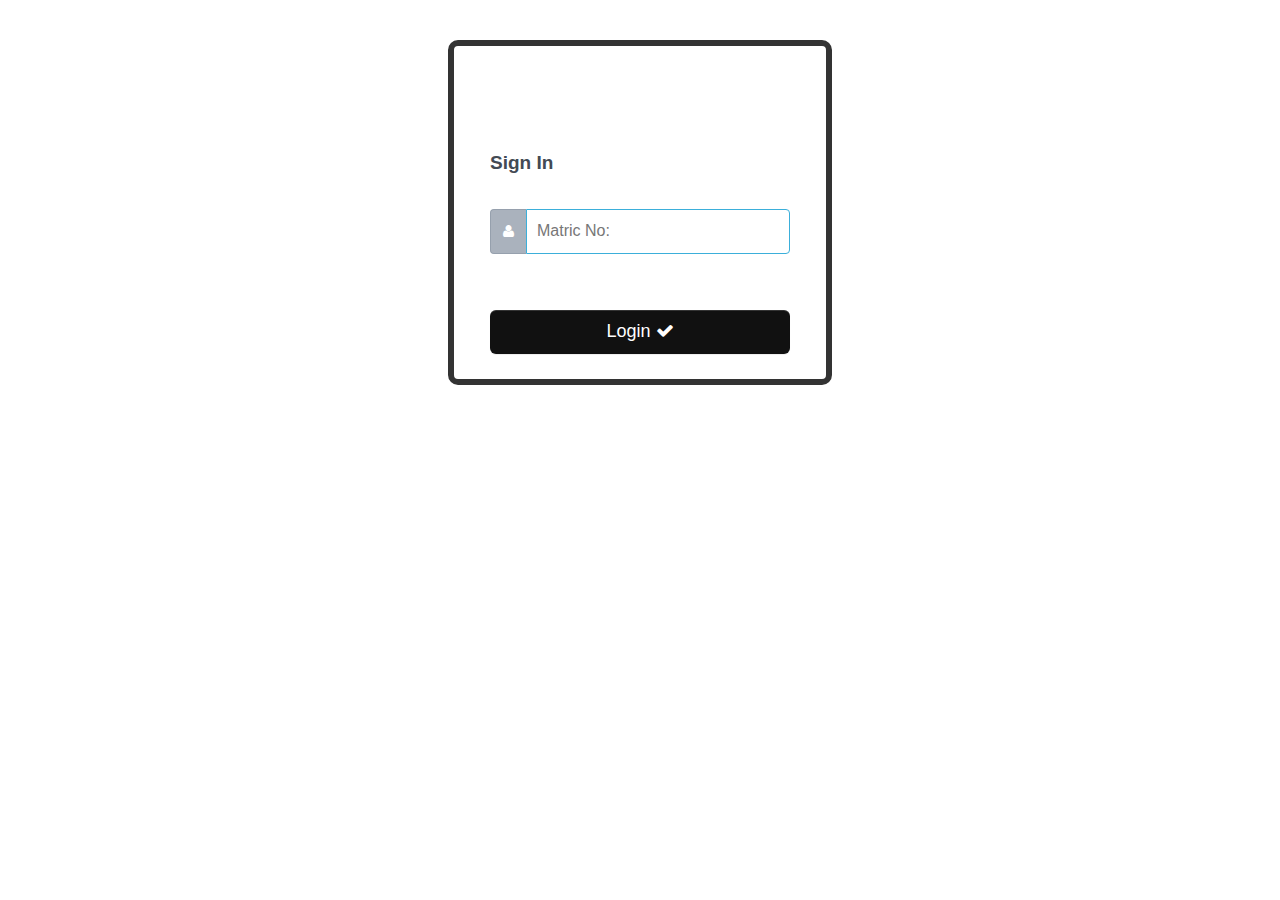
<file: index.html>
<!DOCTYPE html>
<html lang="en">
    <head>
        <meta http-equiv="Content-Type" content="text/html;charset=utf-8">

        <!-- Always force latest IE rendering engine (even in intranet) & Chrome Frame
        Remove this if you use the .htaccess -->
        <meta http-equiv="X-UA-Compatible" content="IE=edge,chrome=1">

        <meta name="description" content="">
        <meta name="author" content="MegaFuse Technologies">

        <meta name="viewport" content="width=device-width; initial-scale=1.0">

        <link rel="icon" href="/logo.ico">

       
        <title>Login</title>

      
        <link rel="stylesheet" href="styles/css/css/vendor/bootstrap.min.css">
        <link rel="stylesheet" href="styles/css/signin.css"/>
        <link rel="stylesheet" href="styles/css/css/font-awesome.min.css"/>
        <link rel="stylesheet" href="styles/css/animate.css"/>
        <link rel="stylesheet" href="styles/css/main.css"/>
        <link rel="stylesheet" href="styles/css/bootstrap-theme.min.css"/>
        <link rel="stylesheet" href="styles/css/bootflat.min.css"/> 
        <script src="javascript/jquery.js"></script>
        <script src="javascript/Framework.js"></script>
        <script src="javascript/app.js"></script>
        <script src="javascript/Framework1.js"></script>
        <!-- Replace favicon.ico & apple-touch-icon.png in the root of your domain and delete these references -->
        <!--<link rel="shortcut icon" href="images/Megafuse1.ico">
        <link rel="apple-touch-icon" href="/apple-touch-icon.png">-->
    </head>
<style>
    #error{display: none;}
</style>
  <body>
      <div class="wrap-it-all">
          <br/><Br/>
    <div class="container circle">
      <form class="form-signin" method="POST" id="cbt_signi" action="confirm-course.html">

          <p>&nbsp;</p>
          <p>&nbsp;</p>
        <h4 class="form-signin-heading">&nbsp;

            <div class="move-content sign-text">Sign In </div></h4>

          <div class="alert alert-danger" role="alert" id="error">

              <strong><i class="fa fa-times"></i> Error: </strong> Field are required.</div>

        <label for="inputPassword" id="labelMatric1">&nbsp;</label>
        <!--<input type="text" id="inputPassword" class="form-control" name="password" autocomplete="off" autofocus placeholder="Matric No:">
        -->
        <div class="input-group">
  <span class="input-group-addon" id="basic-addon1"><i class="fa fa-user"></i></span>
  <input type="text" class="form-control"  autocomplete="off"
   autofocus placeholder="Matric No:" id="inputPassword" name="password" aria-describedby="basic-addon1" required>


</div>
	<!--  --<label for="inputEmail" class="sr-on"> Surname</label>
        <input type="text" id="inputEmail" class="form-control" name="surname"
         value="Megafuse"> -->
         <!--<label> &nbsp;</label>
            <div class="input-group" >
  <span class="input-group-addon" id="basic-addon1"><i class="fa fa-lock"></i></span> -->

  <input type="text" autocomplete="off" placeholder="Surname" id="inputEmail" name="surname" value="Megafuse" aria-describedby="basic-addon1" style="visibility:hidden">
<!--</div> -->

        <div class="checkbox">
        </div>
        <button class="btn btn-lg btn-primary btn-block" id="btn-custom" type="submit" name="sub-login" style="background: #111111 !important">Login <i class="fa fa-check"></i></button>

        <p id="userCalls">

        </p>
      </form>
</div>
</file>
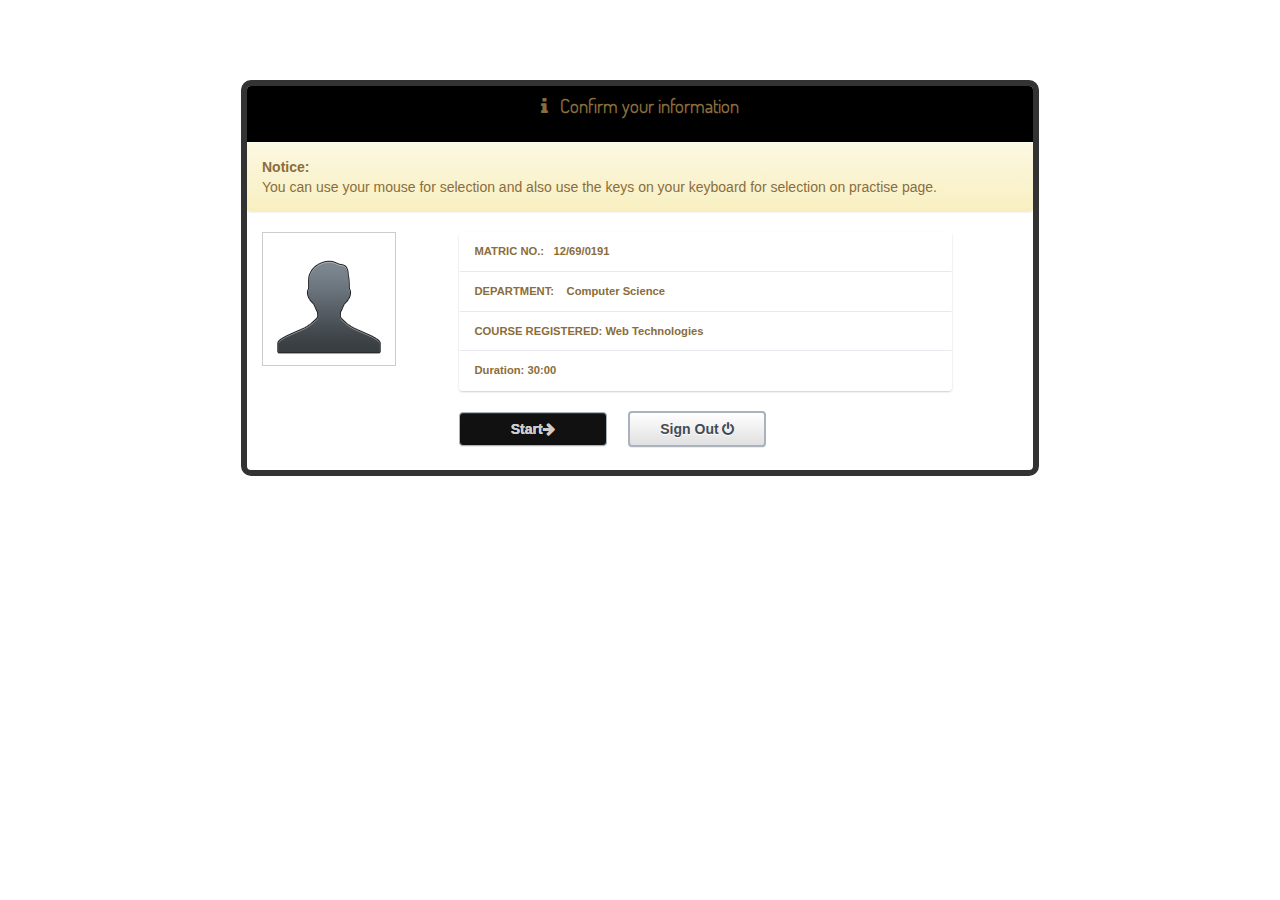
<file: confirm-course.html>
<!DOCTYPE html>
<html lang="en">
    <head>
        <meta http-equiv="Content-Type" content="text/html;charset=utf-8">

        <!-- Always force latest IE rendering engine (even in intranet) & Chrome Frame
        Remove this if you use the .htaccess -->
        <meta http-equiv="X-UA-Compatible" content="IE=edge,chrome=1">

        <meta name="description" content="">
        <meta name="author" content="MegaFuse Technologies">

        <meta name="viewport" content="width=device-width; initial-scale=1.0">

        <link rel="icon" href="/logo.ico">

       
        <title>Login</title>

      
        <link rel="stylesheet" href="styles/css/css/vendor/bootstrap.min.css">
        <link rel="stylesheet" href="styles/css/signin.css"/>
        <link rel="stylesheet" href="styles/css/css/font-awesome.min.css"/>
        <link rel="stylesheet" href="styles/css/animate.css"/>
        <link rel="stylesheet" href="styles/css/main.css"/>
        <link rel="stylesheet" href="styles/css/bootstrap-theme.min.css"/>
        <link rel="stylesheet" href="styles/css/bootflat.min.css"/> 
        <script src="javascript/jquery.js"></script>
        <script src="javascript/Framework.js"></script>
        <script src="javascript/app.js"></script>
        <script src="javascript/Framework1.js"></script>
        <!-- Replace favicon.ico & apple-touch-icon.png in the root of your domain and delete these references -->
        <!--<link rel="shortcut icon" href="images/Megafuse1.ico">
        <link rel="apple-touch-icon" href="/apple-touch-icon.png">-->
    </head>
<style>
    #error{display: none;}
</style>
<body>
<div class="container wrap-it-all">

    <div class="wrap-course-content">
      
        <br><br/><br/>
        <div class="wrap-course-inside">
            <div class="header-course">
                <h4 class="font-style color-orange text-center"><i class="fa fa-info"></i> &nbsp; Confirm your information </h4>
            </div>
            
            <div>
                
                <div class="alert alert-warning">
                    <b> Notice: </b> 
                    <p>
                       You can use your mouse for selection and also use the keys on your keyboard for selection on
                        practise page.
                    </p>
                </div>
                <div class="col-md-3">
                 
                    <img src="./images/avatar.png"  border="0"  style="padding:2px;border:1px solid #cccccc;"/>
                    <br/>
                </div>
                
                <div class="col-md-8" style="font-size: 1.11em;">
                    
                    
                    <ul class="list-group small" id="listview">
        <li class="list-group-item ">
            <b class="color-orange"><small> MATRIC NO.: &nbsp;&nbsp;12/69/0191</small></b>
        </li>
    
         <li class="list-group-item ">
            <b class="color-orange"><small> DEPARTMENT: &nbsp;&nbsp; Computer Science </small></b>
        </li> 
                    <li class="list-group-item ">
                        <b class="color-orange"><small> COURSE REGISTERED: Web Technologies </small></b></li>
                        
                   <li class="list-group-item ">
                        <b class="color-orange"><small> Duration: 30:00</small></b></li>       
                    
                   </small></b>
                   </li>
     

 </ul>
   <input type="hidden" id="mID" value="<?php print $_SESSION['_matric_no_key']?>" />
 <button class="btn btn-default btn-styled" id="start_quiz" id="btn-custom"> 
 <b>Start<i class="fa fa-arrow-right"></i></b></button>
 &nbsp;&nbsp;&nbsp;
 <a href="./" class="btn btn-default btn-cancel btn-a" id="signout_powe"> <b>Sign Out <i class="fa fa-power-off"></i> </b></a>
 <br/> <br/>
                </div>
                
                <div class="clearfix"></div>
                
                <div style="text-align:center;">
                    
                </div>
            </div>
        </div>
    </div>
</div>
</file>
<file: styles/css/signin.css>
body {
  padding-bottom: 40px;
  margin: 0px auto;
}

.form-signin {
  max-width: 330px;
  padding: 15px;
  margin: 0 auto;
}
.form-signin .form-signin-heading,
.form-signin .checkbox {
  margin-bottom: 10px;

}

.display-block{
	display:block;
} 

.display-none{
	display:none;
}

.circle {
	
	border: 6px solid #333;
	border-radius: 10px;
	width: 30%;
}


.form-signin .checkbox {
  font-weight: normal;
}
.form-signin .form-control {
  position: relative;
  height: auto;
  -webkit-box-sizing: border-box;
     -moz-box-sizing: border-box;
          box-sizing: border-box;
  padding: 10px;
  font-size: 16px;
}
.form-signin .form-control:focus {
  z-index: 2;
}
.form-signin input[type="email"] {
  margin-bottom: -1px;
  border-bottom-right-radius: 0;
  border-bottom-left-radius: 0;
}
.form-signin input[type="password"] {
  margin-bottom: 10px;
  border-top-left-radius: 0;
  border-top-right-radius: 0;
}


.sr-on {

    color: #337AB7;
    padding-top: 5px;
    font-weight: normal;
}

.addit {

    padding-top: 2px !important;
    margin-top: -2px !important;
}

.move-content {

    margin-top: 6px;
}

#btn-custom {

    background-color: #337AB7 !important;
    border:0px;
    transition: background 1s ;
    -moz-transition: background 1s;
    -webkit-transition: background 1s;
    -ms-transition: background 1s;
    -o-transition: background 1s;
}



#btn-custom:hover {

    background: #245269 !important;
}


#btn-twitter {

    background: #ff4b4b !important;
    border:0px solid #000;
    transition: opacity 1s ;
    -moz-transition: opacity 1s;
    -webkit-transition: opacity 1s;
    -ms-transition: opacity 1s;
    -o-transition: opacity 1s;
}

#btn-twitter:hover {

    /*background: #286090 !important;*/
    opacity: 0.8;
}


#ft {

    text-align: center;
    color: #666666;
}

#ft a{

    color: #A700A7;
}
</file>
<file: styles/css/main.css>
/* line 4, ../sass/main.scss */
.modal-wrap {
  background: rgba(0, 0, 0, 0.5);
  width: 100%;
  height: 100%;
  position: fixed;
  top: 0;
  left: 0;
  z-index: 1000;
  display: none;
}

/* line 16, ../sass/main.scss */
.modal-loader {
  width: 50%;
  background: white;
}

 .timer {

    font-size: 1.7em;
    font-weight: bold;
    color: green;
    width: 50px;
    border:0px;
 }

 .watermark-image {
	position: fixed !important;
	right: 500px;
	z-index: 1000;
 }

#notify {
    position:absolute;
    z-index: 1000;
    top: 0;
    text-align: center;
    font-weight: bold;
    width: 90%;
    display: none;
}

.innerBox {

	background: rgba(0, 0, 0, 0.5);
	width: 50%;
	color: yellow;
	margin: auto;
    height: 150px;
    padding-top: 20px;
    border-bottom-left-radius: 20px;
    border-bottom-right-radius: 20px;
    box-shadow: 2px 2px 2px #000;
    font-family:arial Narrow, arial black;
}

.closex {
	text-align:right;
	padding-right: 7px;
}
/* line 22, ../sass/main.scss */
.wrap-course-content {
  width: 70%;
  margin: 20px auto;
}

/* line 28, ../sass/main.scss */
.wrap-course-inside {
  border: 6px solid #333;
  border-radius: 10px;
  overflow: hidden;
}

#font-select{
	font-family: georgia, arial !important;
}

.btn-styled {

   background: #111111 !important;
   width: 30%;
   display: inline;
   color: #CCC !important;
   text-shadow: 0px 0px #FFF !important;
}

.question_design {
	height: 350px;
	background: #FFF;
    color: #666;
    overflow: auto;
}
/* line 35, ../sass/main.scss */
.header-course {
  background: black;
  color: white;
  margin-top: -15px;
  padding: 10px 5px;
}

.smaller {

    font-size: 12px;
}

@font-face {
  font-family: 'Sans Font';
  src: url("fonts/Dosis-ExtraLight.ttf");
}

/* line 49, ../sass/main.scss */
.font-style {
  font-family: 'Sans Font';
}

/* line 60, ../sass/main.scss */
.btn-design {
  /*background: rgba($green, 0.7);*/
  background: white;
  color: black;
  font-weight: bold;
  border: 2px solid black;
  /*font-size: $size;*/
  padding-left: 30px;
  padding-right: 30px;
}

/* line 70, ../sass/main.scss */
.btn-a:hover, .btn-a:active {
  background: black !important;
  color: orange;
}

/* line 76, ../sass/main.scss */
.btn-cancel {
  /*font-size: $size;*/
  padding-left: 30px;
  padding-right: 30px;
  background-color: white !important;
  color: black;
  border: 2px solid black;
}

/* line 84, ../sass/main.scss */
.color-orange {
  color: #8a6d3b;
}
</file>
<file: styles/css/bootflat.min.css>
/*
 * bootflat 2.0.4
 *
 * Description: BOOTFLAT is an open source Flat UI KIT based on Bootstrap 3.2.0 CSS framework. It provides a faster, easier and less repetitive way for web developers to create elegant web apps.
 *
 * Homepage: http://bootflat.github.com/
 *
 * By @Flathemes <info@flathemes.com>
 *
 * Last modify time: 2014-09-03
 *
 * Licensed under the MIT license. Please see LICENSE for more information.
 *
 * Copyright 2013 FLATHEMES.
 *
 */

body{font-family:'Open Sans','Helvetica Neue',Helvetica,Arial,sans-serif;color:#434a54;background-color:#fff}a{color:#3bafda;text-decoration:none}a:focus,a:hover{color:#4fc1e9;text-decoration:none}a:focus{outline:0}.h1,.h2,.h3,.h4,.h5,.h6,h1,h2,h3,h4,h5,h6{font-family:inherit;font-weight:700;line-height:1.1;color:inherit}.h1 small,.h2 small,.h3 small,.h4 small,.h5 small,.h6 small,h1 small,h2 small,h3 small,h4 small,h5 small,h6 small{color:#e7e9ec}h1,h2,h3{margin-top:30px;margin-bottom:15px}h4,h5,h6{margin-top:15px;margin-bottom:15px}h6{font-weight:400}.h1,h1{font-size:51px}.h2,h2{font-size:43px}.h3,h3{font-size:30px}.h4,h4{font-size:19px}.h5,h5{font-size:18px}.h6,h6{font-size:14px}blockquote{border-left:3px solid #ccd1d9}.img-rounded{border-radius:4px;-webkit-border-radius:4px;-moz-border-radius:4px}.img-comment{margin:24px 0;font-size:15px;font-style:italic;line-height:1.2}.btn{color:#fff}.btn,.btn.disabled,.btn[disabled]{background-color:#aab2bd;border-color:#aab2bd}.btn.active,.btn:active,.btn:focus,.btn:hover{color:#fff;background-color:#ccd1d9;border-color:#ccd1d9;outline:0!important}.btn.active,.btn:active{-webkit-box-shadow:inset 0 1px 2px rgba(0,0,0,.125);-moz-box-shadow:inset 0 1px 2px rgba(0,0,0,.125);box-shadow:inset 0 1px 2px rgba(0,0,0,.125)}.btn.disabled,.btn[disabled]{filter:alpha(opacity=45);opacity:.45}.btn-link,.btn-link.active,.btn-link.disabled,.btn-link:active,.btn-link:focus,.btn-link:hover,.btn-link[disabled]{color:#3bafda;background-color:transparent; border-color:transparent;-webkit-box-shadow:none;-moz-box-shadow:none;box-shadow:none}.btn-link:focus,.btn-link:hover{text-decoration:underline}.btn-default{color:#434a54;border-color:#aab2bd!important}.btn-default.active,.btn-default:active,.btn-default:focus,.btn-default:hover{background-color:#ccd1d9;border-color:#ccd1d9}.btn-default,.btn-default.disabled,.btn-default[disabled]{background-color:#fff}.open .dropdown-toggle.btn-default{background-color:#ccd1d9;border-color:#ccd1d9}.btn-primary,.btn-primary.active,.btn-primary.disabled,.btn-primary:active,.btn-primary[disabled]{background-color:#3bafda;border-color:#3bafda}.btn-primary:focus,.btn-primary:hover,.open .dropdown-toggle.btn-primary{background-color:#4fc1e9;border-color:#4fc1e9}.btn-info,.btn-info.active,.btn-info.disabled,.btn-info:active,.btn-info[disabled]{background-color:#37bc9b;border-color:#37bc9b}.btn-info:focus,.btn-info:hover,.open .dropdown-toggle.btn-info{background-color:#48cfad;border-color:#48cfad}.btn-success,.btn-success.active,.btn-success.disabled,.btn-success:active,.btn-success[disabled]{background-color:#8cc152;border-color:#8cc152}.btn-success:focus,.btn-success:hover,.open .dropdown-toggle.btn-success{background-color:#a0d468;border-color:#a0d468}.btn-warning,.btn-warning.active,.btn-warning.disabled,.btn-warning:active,.btn-warning[disabled]{background-color:#f6bb42;border-color:#f6bb42}.btn-warning:focus,.btn-warning:hover,.open .dropdown-toggle.btn-warning{background-color:#ffce54;border-color:#ffce54}.btn-danger,.btn-danger .open .dropdown-toggle.btn,.btn-danger.active,.btn-danger.disabled,.btn-danger:active,.btn-danger[disabled]{background-color:#da4453;border-color:#da4453}.btn-danger:focus,.btn-danger:hover,.open .dropdown-toggle.btn-danger{background-color:#ed5565;border-color:#ed5565}.btn-group.open .dropdown-toggle{-webkit-box-shadow:inset 0 1px 2px rgba(0,0,0,.125);-moz-box-shadow:inset 0 1px 2px rgba(0,0,0,.125);box-shadow:inset 0 1px 2px rgba(0,0,0,.125)}.btn-group .btn{border-left-color:#96a0ad}.btn-group .btn-default.active,.btn-group .btn-default:active,.btn-group .btn-default:focus,.btn-group.open .btn-default.dropdown-toggle{color:#fff}.btn-group .btn-primary,.btn-group .btn-primary.active,.btn-group .btn-primary:active,.btn-group .btn-primary:focus{border-left-color:#269ecb}.btn-group .btn-success,.btn-group .btn-success.active,.btn-group .btn-success:active,.btn-group .btn-success:focus{border-left-color:#7ab03f}.btn-group .btn-warning,.btn-group .btn-warning.active,.btn-group .btn-warning:active,.btn-group .btn-warning:focus{border-left-color:#efa50b}.btn-group .btn-danger,.btn-group .btn-danger.active,.btn-group .btn-danger:active,.btn-group .btn-danger:focus{border-left-color:#d1293a}.btn-group .btn-info,.btn-group .btn-info.active,.btn-group .btn-info:active,.btn-group .btn-info:focus{border-left-color:#2fa084}.btn-group .btn-danger:first-child,.btn-group .btn-info:first-child,.btn-group .btn-primary:first-child,.btn-group .btn-success:first-child,.btn-group .btn-warning:first-child,.btn-group .btn:first-child{border-left-color:transparent}.btn-group-vertical .btn,.btn-group-vertical .btn-group .btn-primary{border-top-color:#96a0ad!important}.btn-group-vertical .btn-group .btn-primary,.btn-group-vertical .btn-primary,.btn-group-vertical .btn-primary.active,.btn-group-vertical .btn-primary:active,.btn-group-vertical .btn-primary:focus{border-top-color:#269ecb!important}.btn-group-vertical .btn-group .btn-success,.btn-group-vertical .btn-success,.btn-group-vertical .btn-success.active,.btn-group-vertical .btn-success:active,.btn-group-vertical .btn-success:focus{border-top-color:#7ab03f!important}.btn-group-vertical .btn-group .btn-warning,.btn-group-vertical .btn-warning,.btn-group-vertical .btn-warning.active,.btn-group-vertical .btn-warning:active,.btn-group-vertical .btn-warning:focus{border-top-color:#efa50b!important}.btn-group-vertical .btn-danger,.btn-group-vertical .btn-danger.active,.btn-group-vertical .btn-danger:active,.btn-group-vertical .btn-danger:focus,.btn-group-vertical .btn-group .btn-danger{border-top-color:#d1293a!important}.btn-group-vertical .btn-group .btn-info,.btn-group-vertical .btn-info,.btn-group-vertical .btn-info.active,.btn-group-vertical .btn-info:active,.btn-group-vertical .btn-info:focus{border-top-color:#2fa084!important}.btn-group-vertical .btn-danger:first-child,.btn-group-vertical .btn-info:first-child,.btn-group-vertical .btn-primary:first-child,.btn-group-vertical .btn-success:first-child,.btn-group-vertical .btn-warning:first-child,.btn-group-vertical .btn:not(.btn-default):first-child{border-top:none}.badge,.label{background-color:#aab2bd}.badge-default,.label-default{color:#434a54;background-color:#fff; border:1px solid #aab2bd}.badge-primary,.label-primary{background-color:#3bafda;border-color:#3bafda}.badge-success,.label-success{background-color:#8cc152;border-color:#8cc152}.badge-danger,.label-danger{background-color:#da4453;border-color:#da4453}.badge-warning,.label-warning{background-color:#f6bb42;border-color:#f6bb42}.badge-info,.label-info{background-color:#37bc9b;border-color:#37bc9b}.tooltip-inner{color:#fff;background-color:#434a54}.tooltip.top .tooltip-arrow,.tooltip.top-left .tooltip-arrow,.tooltip.top-right .tooltip-arrow{border-top-color:#434a54}.tooltip.right .tooltip-arrow{border-right-color:#434a54}.tooltip.left .tooltip-arrow{border-left-color:#434a54}.tooltip.bottom .tooltip-arrow,.tooltip.bottom-left .tooltip-arrow,.tooltip.bottom-right .tooltip-arrow{border-bottom-color:#434a54}.popover{color:#fff; background-color:#434a54;border-color:#434a54}.popover-title{padding-bottom:0;font-weight:700;color:#aab2bd;background-color:transparent;border-bottom:none}.popover.top .arrow,.popover.top .arrow:after{border-top-color:#434a54}.popover.right .arrow,.popover.right .arrow:after{border-right-color:#434a54}.popover.bottom .arrow,.popover.bottom .arrow:after{border-bottom-color:#434a54}.popover.left .arrow,.popover.left .arrow:after{border-left-color:#434a54}.progress{background-color:#e6e9ed;-webkit-box-shadow:none;-moz-box-shadow:none;box-shadow:none}.progress-bar{background-color:#3bafda;-webkit-box-shadow:none;-moz-box-shadow:none;box-shadow:none}.progress-bar-success{background-color:#8cc152}.progress-bar-info{background-color:#37bc9b}.progress-bar-warning{background-color:#f6bb42}.progress-bar-danger{background-color:#da4453}.breadcrumb{color:#434a54;background-color:#e6e9ed}.breadcrumb>.active{color:#434a54}.breadcrumb a{color:#3bafda}.breadcrumb-arrow{height:36px; padding:0;line-height:36px;list-style:none;background-color:#e6e9ed}.breadcrumb-arrow li:first-child a{border-radius:4px 0 0 4px;-webkit-border-radius:4px 0 0 4px;-moz-border-radius:4px 0 0 4px}.breadcrumb-arrow li,.breadcrumb-arrow li a,.breadcrumb-arrow li span{display:inline-block;vertical-align:top}.breadcrumb-arrow li:not(:first-child){margin-left:-5px}.breadcrumb-arrow li+li:before{padding:0;content:""}.breadcrumb-arrow li span{padding:0 10px}.breadcrumb-arrow li a,.breadcrumb-arrow li:not(:first-child) span{height:36px; padding:0 10px 0 25px;line-height:36px}.breadcrumb-arrow li:first-child a{padding:0 10px}.breadcrumb-arrow li a{position:relative;color:#fff;text-decoration:none;background-color:#3bafda;border:1px solid #3bafda}.breadcrumb-arrow li:first-child a{padding-left:10px}.breadcrumb-arrow li a:after,.breadcrumb-arrow li a:before{position:absolute;top:-1px;width:0;height:0;content:'';border-top:18px solid transparent;border-bottom:18px solid transparent}.breadcrumb-arrow li a:before{right:-10px;z-index:3;border-left-color:#3bafda;border-left-style:solid;border-left-width:11px}.breadcrumb-arrow li a:after{right:-11px;z-index:2;border-left:11px solid #2494be}.breadcrumb-arrow li a:focus,.breadcrumb-arrow li a:hover{background-color:#4fc1e9;border:1px solid #4fc1e9}.breadcrumb-arrow li a:focus:before,.breadcrumb-arrow li a:hover:before{border-left-color:#4fc1e9}.breadcrumb-arrow li a:active{background-color:#2494be;border:1px solid #2494be}.breadcrumb-arrow li a:active:after,.breadcrumb-arrow li a:active:before{border-left-color:#2494be}.breadcrumb-arrow li span{color:#434a54}.pagination>li>a,.pagination>li>span{color:#434a54;background-color:#fff;border-color:#ccd1d9}.pagination>li>a:focus,.pagination>li>a:hover,.pagination>li>span:focus,.pagination>li>span:hover{color:#fff;background-color:#ccd1d9;border-color:#ccd1d9}.pagination>.active>a,.pagination>.active>a:focus,.pagination>.active>a:hover,.pagination>.active>span,.pagination>.active>span:focus,.pagination>.active>span:hover{color:#fff;background-color:#8cc152;border-color:#8cc152}.pagination>.disabled>a,.pagination>.disabled>a:focus,.pagination>.disabled>a:hover,.pagination>.disabled>span,.pagination>.disabled>span:focus,.pagination>.disabled>span:hover{color:#e6e9ed;background-color:#fff;border-color:#ccd1d9}.pager li>a,.pager li>span{color:#fff;background-color:#8cc152;border-color:#8cc152}.pager li>a:focus,.pager li>a:hover{background-color:#a0d468;border-color:#a0d468}.pager .disabled>a,.pager .disabled>a:focus,.pager .disabled>a:hover,.pager .disabled>span{color:#e6e9ed;background-color:#fff;border-color:#e6e9ed}.form-control{color:#434a54;border-color:#aab2bd}.form-control,.form-control:focus{-webkit-box-shadow:none;-moz-box-shadow:none;box-shadow:none}.form-control:focus{border-color:#3bafda}.form-control:-ms-input-placeholder,.form-control::-moz-placeholder,.form-control::-webkit-input-placeholder{color:#e6e9ed}.form-control.disabled,.form-control[disabled]{background-color:#e6e9ed;border-color:#e6e9ed}.input-group-btn .btn+.btn{border-color:#96a0ad;border-style:solid; border-width:1px}.input-group-btn .btn+.btn.btn-default{border-color:#ededed}.input-group-btn .btn+.btn.btn-primary{border-color:#269ecb}.input-group-btn .btn+.btn.btn-info{border-color:#2fa084}.input-group-btn .btn+.btn.btn-success{border-color:#7ab03f}.input-group-btn .btn+.btn.btn-warning{border-color:#f4af20}.input-group-btn .btn+.btn.btn-danger{border-color:#d1293a}.input-group-addon{color:#fff;background-color:#aab2bd;border-color:#96a0ad}.input-group-addon .checkbox,.input-group-addon .radio{margin:-3px 0 -4px!important}.form-search .search-query,.form-search .search-query:first-child,.form-search .search-query:last-child{padding:0 17px;border-radius:17px;-webkit-border-radius:17px;-moz-border-radius:17px}.input-group .form-control:last-child{border-top-left-radius:0;border-bottom-left-radius:0;-webkit-border-top-left-radius:0;-moz-border-radius-topleft:0;-webkit-border-bottom-left-radius:0;-moz-border-radius-bottomleft:0}.input-group .form-control:first-child{border-top-right-radius:0;border-bottom-right-radius:0;-webkit-border-top-right-radius:0;-moz-border-radius-topright:0;-webkit-border-bottom-right-radius:0;-moz-border-radius-bottomright:0}.form-search .btn{border-radius:17px;-webkit-border-radius:17px;-moz-border-radius:17px}.search-only{position:relative}.search-only .search-icon{position:absolute;top:2px;left:8.5px;z-index:20;width:30px;font-size:17px;line-height:30px;color:#e6e9ed;text-align:center}.search-only .form-control:last-child{padding-left:40px}.has-success .checkbox,.has-success .checkbox-inline,.has-success .control-label,.has-success .help-block,.has-success .radio,.has-success .radio-inline{color:#8cc152}.has-success .form-control,.has-success .form-control:focus{border-color:#8cc152;-webkit-box-shadow:none;-moz-box-shadow:none;box-shadow:none}.has-success .input-group-addon{background-color:#8cc152;border-color:#8cc152}.has-success .form-control-feedback{color:#8cc152}.has-warning .checkbox,.has-warning .checkbox-inline,.has-warning .control-label,.has-warning .help-block,.has-warning .radio,.has-warning .radio-inline{color:#f6bb42}.has-warning .form-control,.has-warning .form-control:focus{border-color:#f6bb42;-webkit-box-shadow:none;-moz-box-shadow:none;box-shadow:none}.has-warning .input-group-addon{background-color:#f6bb42;border-color:#f6bb42}.has-warning .form-control-feedback{color:#f6bb42}.has-error .checkbox,.has-error .checkbox-inline,.has-error .control-label,.has-error .help-block,.has-error .radio,.has-error .radio-inline{color:#da4453}.has-error .form-control,.has-error .form-control:focus{border-color:#da4453;-webkit-box-shadow:none;-moz-box-shadow:none;box-shadow:none}.has-error .input-group-addon{background-color:#da4453;border-color:#da4453}.has-error .form-control-feedback{color:#da4453}.stepper .stepper-input{overflow:hidden;-moz-appearance:textfield}.stepper .stepper-input::-webkit-inner-spin-button,.stepper .stepper-input::-webkit-outer-spin-button{-webkit-appearance:none;margin:0}.stepper .stepper-arrow{position:absolute;right:15px;display:block;width:20px;height:50%;text-indent:-99999px;cursor:pointer; background-color:#3bafda}.stepper .stepper-arrow:active,.stepper .stepper-arrow:hover{background-color:#4fc1e9}.stepper .up{top:0;border:1px solid #269ecb;border-top-right-radius:3px;-webkit-border-top-right-radius:3px;-moz-border-radius-topright:3px}.stepper .down{bottom:0;border-bottom-right-radius:3px;-webkit-border-bottom-right-radius:3px;-moz-border-radius-bottomright:3px}.stepper .down::before,.stepper .up::before{position:absolute;width:0;height:0; content:"";border-right:4px solid transparent;border-left:4px solid transparent}.stepper .up::before{top:5px;left:5px;border-bottom:4px solid #fff}.stepper .down:before{bottom:5px;left:6px;border-top:4px solid #fff}.stepper.disabled .stepper-arrow{background-color:#3bafda;filter:alpha(opacity=45);opacity:.45}.selecter{position:relative;z-index:1; display:block;max-width:100%;outline:0}.selecter .selecter-element{position:absolute;left:0;z-index:0;display:none;width:100%;height:100%;filter:alpha(opacity=0);opacity:0;*left:-999999px}.selecter .selecter-element,.selecter .selecter-element:focus{outline:0;-webkit-tap-highlight-color:rgba(255,255,255,0);-webkit-tap-highlight-color:transparent}.selecter .selecter-selected{position:relative;z-index:2;display:block;padding:6px 10px;overflow:hidden;text-overflow:clip;cursor:pointer; background-color:#fff;border:1px solid #aab2bd;border-radius:4px;-webkit-border-radius:4px;-moz-border-radius:4px}.selecter .selecter-selected:after{position:absolute;top:14px;right:10px;width:0;height:0;content:"";border-top:4px solid #000;border-right:4px solid transparent;border-left:4px solid transparent}.selecter .selecter-options{position:absolute;top:100%;left:0;z-index:50;display:none;width:100%;max-height:260px;overflow:auto;overflow-x:hidden;background-color:#fff; border:1px solid #aab2bd;border-width:0 1px 1px;border-radius:0 0 4px 4px;-webkit-box-shadow:0 6px 12px rgba(0,0,0,.175);-moz-box-shadow:0 6px 12px rgba(0,0,0,.175);box-shadow:0 6px 12px rgba(0,0,0,.175);-webkit-border-radius:0 0 4px 4px;-moz-border-radius:0 0 4px 4px;*width:auto}.selecter .selecter-group{display:block;padding:5px 10px 4px;font-size:11px;color:#aab2bd;text-transform:uppercase;background-color:#f5f7fa; border-bottom:1px solid #e6e9ed}.selecter .selecter-item{display:block;width:100%;padding:6px 10px;margin:0;overflow:hidden;text-overflow:ellipsis;cursor:pointer; background-color:#fff;border-bottom:1px solid #e6e9ed}.selecter .selecter-item.selected{color:#fff;background-color:#3bafda;border-bottom-color:#4fc1e9}.selecter .selecter-item.disabled{color:#aab2bd;cursor:default}.selecter .selecter-item:first-child{border-radius:0;-webkit-border-radius:0;-moz-border-radius:0}.selecter .selecter-item:last-child{border-bottom:0;border-radius:0 0 4px 4px;-webkit-border-radius:0 0 4px 4px;-moz-border-radius:0 0 4px 4px}.selecter .selecter-item:hover{background-color:#e6e9ed}.selecter .selecter-item.selected:hover{background-color:#3bafda}.selecter .selecter-item.disabled:hover,.selecter.disabled .selecter-item:hover,.selecter:hover .selecter-selected{background-color:#fff}.selecter.open{z-index:3;outline:0}.selecter.open .selecter-selected{z-index:51;border:1px solid #3bafda;border-radius:4px 4px 0 0;-webkit-border-radius:4px 4px 0 0;-moz-border-radius:4px 4px 0 0}.selecter.focus .selecter-selected,.selecter.open .selecter-selected{background-color:#fff}.selecter.cover .selecter-options{top:0;border-width:1px;border-radius:4px;-webkit-border-radius:4px;-moz-border-radius:4px}.selecter.cover .selecter-options .selecter-item.first{border-radius:4px 4px 0 0;-webkit-border-radius:4px 4px 0 0;-moz-border-radius:4px 4px 0 0}.selecter.cover.open .selecter-selected{z-index:49;border-radius:4px 4px 0 0;-webkit-border-radius:4px 4px 0 0;-moz-border-radius:4px 4px 0 0}.selecter.bottom .selecter-options{top:auto;bottom:100%; border-width:1px 1px 0}.selecter.bottom .selecter-item:last-child{border:none;border-radius:0;-webkit-border-radius:0;-moz-border-radius:0}.selecter.bottom.open .selecter-selected{border-radius:0 0 4px 4px;-webkit-border-radius:0 0 4px 4px;-moz-border-radius:0 0 4px 4px}.selecter.bottom.open .selecter-options{border-radius:4px 4px 0 0;-webkit-border-radius:4px 4px 0 0;-moz-border-radius:4px 4px 0 0}.selecter.bottom.cover .selecter-options{top:auto;bottom:0}.selecter.bottom.cover.open .selecter-options,.selecter.bottom.cover.open .selecter-selected{border-radius:4px;-webkit-border-radius:4px;-moz-border-radius:4px}.selecter.multiple .selecter-options{position:static;display:block;width:100%;border-width:1px;border-radius:4px;box-shadow:none;-webkit-border-radius:4px;-moz-border-radius:4px}.selecter.disabled .selecter-selected{color:#aab2bd;cursor:default;background-color:#e6e9ed;border-color:#e6e9ed}.selecter.disabled .selecter-options{background-color:#e6e9ed;border-color:#e6e9ed}.selecter.disabled .selecter-group,.selecter.disabled .selecter-item{color:#aab2bd;cursor:default;background-color:#e6e9ed;border-color:#e6e9ed}.selecter.disabled .selecter-item.selected{color:#fff;background-color:#3bafda;filter:alpha(opacity=45);opacity:.45}.selecter .selecter-options.scroller{overflow:hidden}.selecter .selecter-options.scroller .scroller-content{max-height:260px;padding:0}.checkbox,.radio{padding-left:0;margin-top:0}.checkbox label,.radio label{position:relative;top:2px;padding-left:5px}.icheckbox_flat,.iradio_flat{display:inline-block;width:20px;height:20px;padding:0!important;margin:0;vertical-align:middle;cursor:pointer;background:url(../bootflat/img/check_flat/default.png) no-repeat;border:none;*display:inline}.icheckbox_flat{background-position:0 0}.icheckbox_flat.checked{background-position:-22px 0}.icheckbox_flat.disabled{cursor:default;background-position:-44px 0}.icheckbox_flat.checked.disabled{background-position:-66px 0}.iradio_flat{background-position:-88px 0}.iradio_flat.checked{background-position:-110px 0}.iradio_flat.disabled{cursor:default;background-position:-132px 0}.iradio_flat.checked.disabled{background-position:-154px 0}.toggle{height:32px}.toggle input[type=checkbox],.toggle input[type=radio]{width:0;height:0;padding:0;margin:0;text-indent:-100000px;filter:alpha(opacity=0);opacity:0}.toggle .handle{position:relative;top:-20px;left:0; display:block;width:50px;height:32px;background-color:#fff;border-radius:19px;-webkit-box-shadow:inset 0 0 0 1px #b8bfc8;-moz-box-shadow:inset 0 0 0 1px #b8bfc8;box-shadow:inset 0 0 0 1px #b8bfc8;-webkit-border-radius:19px;-moz-border-radius:19px}.toggle .handle:after,.toggle .handle:before{position:absolute;top:1px;left:1px;display:block;width:30px;height:30px; content:"";background-color:#fff;border-radius:30px;-webkit-box-shadow:inset 0 0 0 1px #b8bfc8,1px 1px 1px #c7ccd3;-moz-box-shadow:inset 0 0 0 1px #b8bfc8,1px 1px 1px #c7ccd3;box-shadow:inset 0 0 0 1px #b8bfc8,1px 1px 1px #c7ccd3;-webkit-transition:all .25s ease-in-out;-moz-transition:all .25s ease-in-out;transition:all .25s ease-in-out;-webkit-border-radius:30px;-moz-border-radius:30px}.toggle input[type=checkbox]:disabled+.handle,.toggle input[type=checkbox]:disabled+.handle:after,.toggle input[type=checkbox]:disabled+.handle:before,.toggle input[type=radio]:disabled+.handle,.toggle input[type=radio]:disabled+.handle:after,.toggle input[type=radio]:disabled+.handle:before{background-color:#e6e9ed;filter:alpha(opacity=60); opacity:.6}.toggle input[type=checkbox]:checked+.handle:before,.toggle input[type=radio]:checked+.handle:before{width:50px;background-color:#a0d468}.toggle input[type=checkbox]:checked+.handle:after,.toggle input[type=radio]:checked+.handle:after{left:20px;-webkit-box-shadow:inset 0 0 0 1px #f5f7fa,1px 1px 1px #c7ccd3;-moz-box-shadow:inset 0 0 0 1px #f5f7fa,1px 1px 1px #c7ccd3;box-shadow:inset 0 0 0 1px #f5f7fa,1px 1px 1px #c7ccd3}.calendar{padding:20px;color:#fff;background-color:#fd9883;border-radius:4px;-webkit-box-shadow:0 1px 2px rgba(0,0,0,.2);-moz-box-shadow:0 1px 2px rgba(0,0,0,.2);box-shadow:0 1px 2px rgba(0,0,0,.2);-webkit-border-radius:4px;-moz-border-radius:4px}.calendar .unit{float:left;width:14.28%;text-align:center}.calendar .years .prev{text-align:left}.calendar .years .next{text-align:right}.calendar .years .next em,.calendar .years .prev em{position:relative;display:inline-block;width:34px;height:34px;cursor:pointer;border:1px solid #fff;border-radius:50%;-webkit-border-radius:50%;-moz-border-radius:50%}.calendar .years .next em:before,.calendar .years .prev em:before{position:absolute;display:block;width:0;height:0;margin-top:6px;font-size:0;content:"";border-style:solid;border-width:7px}.calendar .years .prev em:before{top:3px;left:4px;border-color:transparent #fff transparent transparent}.calendar .years .next em:before{top:3px;left:13px;border-color:transparent transparent transparent #fff}.calendar .years .next em:active,.calendar .years .next em:hover,.calendar .years .prev em:active,.calendar .years .prev em:hover{border-color:#e9573f}.calendar .years .prev em:active:before,.calendar .years .prev em:hover:before{border-color:transparent #e9573f transparent transparent}.calendar .years .next em:active:before,.calendar .years .next em:hover:before{border-color:transparent transparent transparent #e9573f}.calendar .years .monyear{float:left;width:71.42%;height:34px;line-height:34px;text-align:center}.calendar .days{padding-top:15px; margin-top:15px;border-top:1px solid #ee7f6d}.calendar .days .unit{height:34px; margin-bottom:3px;line-height:34px;text-align:center}.calendar .days .unit b{width:34px;height:34px;font-weight:400;border-radius:50%;-webkit-border-radius:50%;-moz-border-radius:50%}.calendar .days .unit.active b,.calendar .days .unit:active b,.calendar .days .unit:hover b{display:inline-block;color:#e9573f;cursor:pointer;background-color:#fff;-webkit-transition:all .2s ease-in-out;-moz-transition:all .2s ease-in-out;transition:all .2s ease-in-out}.calendar .days .unit.older b{width:auto;height:auto;color:#e9573f;cursor:default;background-color:transparent}.pricing ul{padding:0;list-style:none}.pricing .unit{position:relative;display:inline-block;min-width:250px;text-align:center;border-radius:4px;-webkit-box-shadow:0 1px 2px rgba(0,0,0,.2);-moz-box-shadow:0 1px 2px rgba(0,0,0,.2);box-shadow:0 1px 2px rgba(0,0,0,.2);-webkit-border-radius:4px;-moz-border-radius:4px}.pricing .unit.active{top:5px;z-index:1;margin-right:-36px;margin-left:-36px;-webkit-box-shadow:0 0 8px rgba(0,0,0,.6);-moz-box-shadow:0 0 8px rgba(0,0,0,.6);box-shadow:0 0 8px rgba(0,0,0,.6)}.pricing .unit.active .price-title h3{font-size:40px}@media screen and (max-width:767px){.pricing .unit{display:block;margin-bottom:20px}.pricing .unit.active{top:0;margin-right:0;margin-left:0}.pricing .unit.active .price-title h3{font-size:30px}}.pricing .price-title{padding:20px 20px 10px;color:#fff;border-top-left-radius:4px;border-top-right-radius:4px;-webkit-border-top-left-radius:4px;-moz-border-radius-topleft:4px;-webkit-border-top-right-radius:4px;-moz-border-radius-topright:4px}.pricing .price-title h3,.pricing .price-title h3>p{margin:0}.pricing .price-body{padding:20px 20px 10px}.pricing .price-body ul{padding-top:10px}.pricing .price-body li{margin-bottom:10px}.pricing .price-body h4{margin:0}.pricing .price-foot{padding:20px;background-color:#e6e9ed;border-bottom-right-radius:4px;border-bottom-left-radius:4px;-webkit-border-bottom-left-radius:4px;-moz-border-radius-bottomleft:4px;-webkit-border-bottom-right-radius:4px;-moz-border-radius-bottomright:4px}.pricing .price-primary .price-title{background-color:#4fc1e9}.pricing .price-primary .price-body{background-color:#d7f1fa}.pricing .price-primary .price-body ul{border-top:1px solid #aae1f4}.pricing .price-success .price-title{background-color:#a0d468}.pricing .price-success .price-body{background-color:#ebf6df}.pricing .price-success .price-body ul{border-top:1px solid #d2ebb7}.pricing .price-warning .price-title{background-color:#ffce54}.pricing .price-warning .price-body{background-color:#fffaed}.pricing .price-warning .price-body ul{border-top:1px solid #ffebba}.alert h4{margin-bottom:10px;font-weight:700}.alert-dismissable .close{color:#000}.alert-info{background-color:#7cd1ef;border:#4fc1e9}.alert-warning{background-color:#ffdd87;border:#ffce54}.alert-danger{background-color:#f2838f;border:#ed5565}.alert-success{background-color:#b9df90;border:#a0d468}.alert .alert-link{text-decoration:underline; cursor:pointer;filter:alpha(opacity=65);opacity:.65}.alert .alert-link:focus,.alert .alert-link:hover{filter:alpha(opacity=45);opacity:.45}.alert .btn-link,.alert .btn-link:focus,.alert .btn-link:hover{color:#000;filter:alpha(opacity=65);opacity:.65}.alert .btn-link:focus,.alert .btn-link:hover{text-decoration:none;filter:alpha(opacity=40);opacity:.4}.nav-tabs{background-color:#e6e9ed; border-bottom:none;border-radius:4px 4px 0 0;-webkit-border-radius:4px 4px 0 0;-moz-border-radius:4px 4px 0 0}.nav-tabs>li{margin-bottom:0;border-left:1px solid #ccd1d9}.nav-tabs>li:first-child{border-left:none}.nav-tabs>li>a{margin-right:0;color:#434a54;border:none;border-radius:0;-webkit-border-radius:0;-moz-border-radius:0}.nav-tabs>li:first-child>a{border-radius:4px 0 0;-webkit-border-radius:4px 0 0;-moz-border-radius:4px 0 0}.nav-tabs>li>a:focus,.nav-tabs>li>a:hover{background-color:#f5f7fa;border:none}.nav-tabs>li.active>a,.nav-tabs>li.active>a:focus,.nav-tabs>li.active>a:hover{background-color:#fff!important;border:none}.nav-tabs .dropdown-toggle,.nav-tabs .dropdown-toggle:focus,.nav-tabs .dropdown-toggle:hover{color:#434a54}.nav-tabs li.dropdown.open .dropdown-toggle{color:#434a54;background-color:#f5f7fa}.nav-tabs li.dropdown.active.open .dropdown-toggle{color:#434a54}.nav-tabs .dropdown-toggle .caret,.nav-tabs .dropdown-toggle:focus .caret,.nav-tabs .dropdown-toggle:hover .caret,.nav-tabs li.dropdown.active .dropdown-toggle .caret,.nav-tabs li.dropdown.active.open .dropdown-toggle .caret,.nav-tabs li.dropdown.open .caret,.nav-tabs li.dropdown.open a:focus .caret,.nav-tabs li.dropdown.open a:hover .caret,.nav-tabs li.dropdown.open.active .caret{border-top-color:#434a54;border-bottom-color:#434a54}.nav-tabs.nav-justified>li>a{margin-bottom:0;text-align:center}.nav-tabs.nav-justified>.dropdown .dropdown-menu{top:auto;left:auto}.nav-tabs.nav-justified>li>a{border-radius:0;-webkit-border-radius:0;-moz-border-radius:0}.nav-tabs.nav-justified>li:first-child>a{border-radius:4px 0 0;-webkit-border-radius:4px 0 0;-moz-border-radius:4px 0 0}.nav-tabs.nav-justified>li:last-child>a{border-radius:0 4px 0 0;-webkit-border-radius:0 4px 0 0;-moz-border-radius:0 4px 0 0}.nav-tabs.nav-justified>.active>a,.nav-tabs.nav-justified>.active>a:focus,.nav-tabs.nav-justified>.active>a:hover{border:none}@media (min-width:768px){.nav-tabs.nav-justified>li>a{border-bottom:none;border-radius:0;-webkit-border-radius:0;-moz-border-radius:0}.nav-tabs.nav-justified>.active>a,.nav-tabs.nav-justified>.active>a:focus,.nav-tabs.nav-justified>.active>a:hover{border-bottom:none}}.tab-content{padding:10px}.tabs-below .nav-tabs{border-radius:0 0 4px 4px;-webkit-border-radius:0 0 4px 4px;-moz-border-radius:0 0 4px 4px}.tabs-below .nav-tabs>li:first-child>a{border-radius:0 0 0 4px;-webkit-border-radius:0 0 0 4px;-moz-border-radius:0 0 0 4px}.tabs-below .nav-tabs.nav-justified>li:last-child>a{border-radius:0 0 4px;-webkit-border-radius:0 0 4px;-moz-border-radius:0 0 4px}.tabs-left .nav-tabs>li,.tabs-right .nav-tabs>li{float:none;border-top:1px solid #ccd1d9;border-left:none}.tabs-left .nav-tabs>li:first-child,.tabs-right .nav-tabs>li:first-child{border-top:none}.tabs-left .nav-tabs>li>a,.tabs-right .nav-tabs>li>a{min-width:74px;margin-right:0}.tabs-left .nav-tabs{float:left;margin-right:19px;border-radius:4px 0 0 4px;-webkit-border-radius:4px 0 0 4px;-moz-border-radius:4px 0 0 4px}.tabs-left .nav-tabs>li:first-child>a{border-radius:4px 0 0;-webkit-border-radius:4px 0 0;-moz-border-radius:4px 0 0}.tabs-left .nav-tabs>li:last-child>a{border-radius:0 0 0 4px;-webkit-border-radius:0 0 0 4px;-moz-border-radius:0 0 0 4px}.tabs-right .nav-tabs{float:right;margin-left:19px;border-radius:0 4px 4px 0;-webkit-border-radius:0 4px 4px 0;-moz-border-radius:0 4px 4px 0}.tabs-right .nav-tabs>li:first-child>a{border-radius:0 4px 0 0;-webkit-border-radius:0 4px 0 0;-moz-border-radius:0 4px 0 0}.tabs-right .nav-tabs>li:last-child>a{border-radius:0 0 4px;-webkit-border-radius:0 0 4px;-moz-border-radius:0 0 4px}.nav-pills>li.active>a,.nav-pills>li.active>a:focus,.nav-pills>li.active>a:hover{color:#fff;background-color:#3bafda}.nav-pills>li>a{color:#3bafda}.nav-pills>li>a:hover{color:#434a54;background-color:#e6e9ed}.nav-pills>.active>a>.badge{color:#3bafda}.nav-pills .open>a,.nav-pills .open>a:focus,.nav-pills .open>a:hover{color:#434a54;background-color:#e6e9ed}.navbar-form{padding:0!important}.navbar-default{background-color:#37bc9b;border-color:#37bc9b}.navbar-default .btn-link,.navbar-default .navbar-brand,.navbar-default .navbar-link{color:#26816a}.navbar-default .btn-link:focus,.navbar-default .btn-link:hover,.navbar-default .navbar-brand:focus,.navbar-default .navbar-brand:hover,.navbar-default .navbar-link:hover{color:#fff;background-color:transparent}.navbar-default .navbar-nav>li>a,.navbar-default .navbar-text{color:#26816a}.navbar-default .navbar-nav>li>a:focus,.navbar-default .navbar-nav>li>a:hover{color:#fff}.navbar-default .navbar-nav>.active>a,.navbar-default .navbar-nav>.active>a:focus,.navbar-default .navbar-nav>.active>a:hover{color:#fff;background-color:#48cfad}.navbar-default .btn-link[disabled]:focus,.navbar-default .btn-link[disabled]:hover,.navbar-default .navbar-nav>.disabled>a,.navbar-default .navbar-nav>.disabled>a:focus,.navbar-default .navbar-nav>.disabled>a:hover,fieldset[disabled] .navbar-default .btn-link:focus,fieldset[disabled] .navbar-default .btn-link:hover{color:#2e9c81;background-color:transparent}.navbar-default .navbar-toggle{background-color:#26816a;border-color:#26816a}.navbar-default .navbar-toggle:focus,.navbar-default .navbar-toggle:hover{background-color:#2b957a;border-color:#2b957a}.navbar-default .navbar-toggle .icon-bar{background-color:#37bc9b}.navbar-default .navbar-collapse,.navbar-default .navbar-form{border-color:#48cfad}.navbar-default .navbar-nav>.open>a,.navbar-default .navbar-nav>.open>a:focus,.navbar-default .navbar-nav>.open>a:hover{color:#fff;background-color:#37bc9b}@media (max-width:767px){.navbar-default .navbar-nav .open .dropdown-menu>.divider,.navbar-default .navbar-nav>li>a:focus,.navbar-default .navbar-nav>li>a:hover{background-color:#48cfad}.navbar-default .navbar-nav .open .dropdown-menu>li>a{color:#26816a}.navbar-default .navbar-nav .open .dropdown-menu>.active>a,.navbar-default .navbar-nav .open .dropdown-menu>.active>a:focus,.navbar-default .navbar-nav .open .dropdown-menu>.active>a:hover,.navbar-default .navbar-nav .open .dropdown-menu>li>a:focus,.navbar-default .navbar-nav .open .dropdown-menu>li>a:hover{color:#fff;background-color:#48cfad}.navbar-default .navbar-nav .open .dropdown-menu>.dropdown-header{color:#26816a}.navbar-default .navbar-nav .open .dropdown-menu>.disabled>a,.navbar-default .navbar-nav .open .dropdown-menu>.disabled>a:focus,.navbar-default .navbar-nav .open .dropdown-menu>.disabled>a:hover{color:#2b957a}}.navbar-inverse{background-color:#333;border-color:#333}.navbar-inverse .btn-link,.navbar-inverse .navbar-brand,.navbar-inverse .navbar-link{color:#8c8c8c}.navbar-inverse .btn-link:focus,.navbar-inverse .btn-link:hover,.navbar-inverse .navbar-brand:focus,.navbar-inverse .navbar-brand:hover,.navbar-inverse .navbar-link:hover{color:#fff;background-color:transparent}.navbar-inverse .navbar-nav>li>a,.navbar-inverse .navbar-text{color:#8c8c8c}.navbar-inverse .navbar-nav>li>a:focus,.navbar-inverse .navbar-nav>li>a:hover{color:#fff}.navbar-inverse .navbar-nav>.active>a,.navbar-inverse .navbar-nav>.active>a:focus,.navbar-inverse .navbar-nav>.active>a:hover{color:#fff;background-color:#000}.navbar-inverse .btn-link[disabled]:focus,.navbar-inverse .btn-link[disabled]:hover,.navbar-inverse .navbar-nav>.disabled>a,.navbar-inverse .navbar-nav>.disabled>a:focus,.navbar-inverse .navbar-nav>.disabled>a:hover,fieldset[disabled] .navbar-inverse .btn-link:focus,fieldset[disabled] .navbar-inverse .btn-link:hover{color:#666;background-color:transparent}.navbar-inverse .navbar-toggle{background-color:#000;border-color:#000}.navbar-inverse .navbar-toggle:focus,.navbar-inverse .navbar-toggle:hover{background-color:#1a1a1a;border-color:#1a1a1a}.navbar-inverse .navbar-toggle .icon-bar{background-color:#8c8c8c}.navbar-inverse .navbar-collapse,.navbar-inverse .navbar-form{border-color:#000}.navbar-inverse .navbar-nav>.open>a,.navbar-inverse .navbar-nav>.open>a:focus,.navbar-inverse .navbar-nav>.open>a:hover{color:#fff;background-color:#000}@media (max-width:767px){.navbar-inverse .navbar-nav .open .dropdown-menu>.divider,.navbar-inverse .navbar-nav>li>a:focus,.navbar-inverse .navbar-nav>li>a:hover{background-color:#000}.navbar-inverse .navbar-nav .open .dropdown-menu>li>a{color:#8c8c8c}.navbar-inverse .navbar-nav .open .dropdown-menu>.active>a,.navbar-inverse .navbar-nav .open .dropdown-menu>.active>a:focus,.navbar-inverse .navbar-nav .open .dropdown-menu>.active>a:hover,.navbar-inverse .navbar-nav .open .dropdown-menu>li>a:focus,.navbar-inverse .navbar-nav .open .dropdown-menu>li>a:hover{color:#fff;background-color:#000}.navbar-inverse .navbar-nav .open .dropdown-menu>.dropdown-header{color:#bfbfbf}.navbar-inverse .navbar-nav .open .dropdown-menu>.disabled>a,.navbar-inverse .navbar-nav .open .dropdown-menu>.disabled>a:focus,.navbar-inverse .navbar-nav .open .dropdown-menu>.disabled>a:hover{color:#666}}.list-group{border-radius:4px;-webkit-box-shadow:0 1px 2px rgba(0,0,0,.2);-moz-box-shadow:0 1px 2px rgba(0,0,0,.2);box-shadow:0 1px 2px rgba(0,0,0,.2);-webkit-border-radius:4px;-moz-border-radius:4px}.list-group-item{border-color:transparent;border-top-color:#e6e9ed}.list-group-item:first-child{border-top:none}.list-group-item-heading,a.list-group-item{color:#434a54}a.list-group-item .list-group-item-heading{font-size:16px;color:#434a54}a.list-group-item:focus,a.list-group-item:hover{background-color:#e6e9ed}a.list-group-item.active,a.list-group-item.active:focus,a.list-group-item.active:hover{background-color:#4fc1e9;border-color:#4fc1e9}a.list-group-item.active .list-group-item-text,a.list-group-item.active:focus .list-group-item-text,a.list-group-item.active:hover .list-group-item-text{color:#fff}.list-group-item-primary{color:#22b1e3;background-color:#4fc1e9;border-color:#3bafda transparent transparent}.list-group-item-primary:first-child{border-color:transparent}a.list-group-item-primary{color:#126d8d}a.list-group-item-primary:focus,a.list-group-item-primary:hover{color:#fff}a.list-group-item-primary.active,a.list-group-item-primary:focus,a.list-group-item-primary:hover{background-color:#3bafda;border-color:#4fc1e9 transparent transparent}.list-group-item-success{color:#87c940;background-color:#a0d468;border-color:#8cc152 transparent transparent}.list-group-item-success:first-child{border-color:transparent}a.list-group-item-success{color:#537f24}a.list-group-item-success:focus,a.list-group-item-success:hover{color:#fff}a.list-group-item-success.active,a.list-group-item-success:focus,a.list-group-item-success:hover{background-color:#8cc152;border-color:#a0d468 transparent transparent}.list-group-item-warning{color:#ffbf21;background-color:#ffce54;border-color:#f6bb42 transparent transparent}.list-group-item-warning:first-child{border-color:transparent}a.list-group-item-warning{color:#876000}a.list-group-item-warning:focus,a.list-group-item-warning:hover{color:#fff}a.list-group-item-warning.active,a.list-group-item-warning:focus,a.list-group-item-warning:hover{background-color:#f6bb42;border-color:#ffce54 transparent transparent}.list-group-item-info{color:#2fb593;background-color:#48cfad;border-color:#37bc9b transparent transparent}.list-group-item-info:first-child{border-color:transparent}a.list-group-item-info{color:#1a6451}a.list-group-item-info:focus,a.list-group-item-info:hover{color:#fff}a.list-group-item-info.active,a.list-group-item-info:focus,a.list-group-item-info:hover{background-color:#37bc9b;border-color:#48cfad transparent transparent}.list-group-item-danger{color:#e8273b;background-color:#ed5565;border-color:#da4453 transparent transparent}.list-group-item-danger:first-child{border-color:transparent}a.list-group-item-danger{color:#99101f}a.list-group-item-danger:focus,a.list-group-item-danger:hover{color:#fff}a.list-group-item-danger.active,a.list-group-item-danger:focus,a.list-group-item-danger:hover{background-color:#da4453;border-color:#ed5565 transparent transparent}.media-list{color:#aab2bd}.media-heading{font-size:14px;color:#434a54}.modal-content{color:#434a54; border:none;border-radius:4px;-webkit-box-shadow:0 1px 2px rgba(0,0,0,.2);-moz-box-shadow:0 1px 2px rgba(0,0,0,.2);box-shadow:0 1px 2px rgba(0,0,0,.2);-webkit-border-radius:4px;-moz-border-radius:4px}.modal-header{border-bottom:none}.modal-body{padding:0 15px}.modal-footer{border-top:none}.well{padding:10px;color:#434a54;background-color:#fff;border:none;border-radius:4px;-webkit-box-shadow:0 1px 2px rgba(0,0,0,.2);-moz-box-shadow:0 1px 2px rgba(0,0,0,.2);box-shadow:0 1px 2px rgba(0,0,0,.2);-webkit-border-radius:4px;-moz-border-radius:4px}.well blockquote{border-color:#ccd1d9}.well-lg{padding:20px}.well-sm{padding:5px}.thumbnail{border:none;-webkit-box-shadow:0 1px 2px rgba(0,0,0,.2);-moz-box-shadow:0 1px 2px rgba(0,0,0,.2);box-shadow:0 1px 2px rgba(0,0,0,.2)}.thumbnail a>img,.thumbnail>img{width:100%}.thumbnail .caption{font-size:14px}.thumbnail .caption h1,.thumbnail .caption h2,.thumbnail .caption h3,.thumbnail .caption h4,.thumbnail .caption h5,.thumbnail .caption h6{margin:5px 0 10px;font-size:16px}.jumbotron{padding:0; margin-bottom:20px;background-color:#fff;border-radius:4px;-webkit-box-shadow:0 1px 2px rgba(0,0,0,.2);-moz-box-shadow:0 1px 2px rgba(0,0,0,.2);box-shadow:0 1px 2px rgba(0,0,0,.2);-webkit-border-radius:4px;-moz-border-radius:4px}.container .jumbotron{border-radius:4px;-webkit-border-radius:4px;-moz-border-radius:4px}.jumbotron>.jumbotron-photo img{width:100%;border-radius:4px 4px 0 0;-webkit-border-radius:4px 4px 0 0;-moz-border-radius:4px 4px 0 0}.jumbotron .jumbotron-contents{padding:20px;color:#434a54}.jumbotron .carousel,.jumbotron .carousel-inner,.jumbotron .carousel-inner>.item.active img{border-radius:4px 4px 0 0;-webkit-border-radius:4px 4px 0 0;-moz-border-radius:4px 4px 0 0}.jumbotron .carousel-inner>.item>a>img,.jumbotron .carousel-inner>.item>img{width:100%}.jumbotron .carousel-control.left{border-radius:4px 0 0;-webkit-border-radius:4px 0 0;-moz-border-radius:4px 0 0}.jumbotron .carousel-control.right{border-radius:0 4px 0 0;-webkit-border-radius:0 4px 0 0;-moz-border-radius:0 4px 0 0}.jumbotron .h1,.jumbotron .h2,.jumbotron h1,.jumbotron h2{font-weight:400}.jumbotron .h1,.jumbotron h1{font-size:28px}.jumbotron .h2,.jumbotron h2{font-size:24px}.jumbotron p{font-size:14px}@media screen and (min-width:768px){.container .jumbotron,.jumbotron{padding:0}.jumbotron .h1,.jumbotron h1{font-size:28px}}.panel{background-color:#fff;border:none;border-radius:4px;-webkit-box-shadow:0 1px 2px rgba(0,0,0,.2);-moz-box-shadow:0 1px 2px rgba(0,0,0,.2);box-shadow:0 1px 2px rgba(0,0,0,.2);-webkit-border-radius:4px;-moz-border-radius:4px}.panel .list-group{-webkit-box-shadow:none;-moz-box-shadow:none;box-shadow:none}.panel .list-group-item:first-child{border-top:1px solid #e6e9ed}.panel-heading{border-radius:4px 4px 0 0;-webkit-border-radius:4px 4px 0 0;-moz-border-radius:4px 4px 0 0}.panel-title{font-size:14px;font-weight:400;color:#434a54}.panel-footer{background-color:#e6e9ed;border-top-color:#e6e9ed;border-radius:0 0 4px 4px;-webkit-border-radius:0 0 4px 4px;-moz-border-radius:0 0 4px 4px}.panel-default{border-color:#e6e9ed}.panel-default>.panel-heading{color:#434a54;background-color:#e6e9ed;border-color:#e6e9ed}.panel-primary{border-color:#3bafda}.panel-primary>.panel-heading{color:#fff;background-color:#3bafda;border-color:#3bafda}.panel-success{border-color:#8cc152}.panel-success>.panel-heading{color:#fff;background-color:#8cc152;border-color:#8cc152}.panel-info{border-color:#37bc9b}.panel-info>.panel-heading{color:#fff;background-color:#37bc9b;border-color:#37bc9b}.panel-warning{border-color:#f6bb42}.panel-warning>.panel-heading{color:#fff;background-color:#f6bb42;border-color:#f6bb42}.panel-danger{border-color:#da4453}.panel-danger>.panel-heading{color:#fff;background-color:#da4453;border-color:#da4453}.panel-danger>.panel-heading>.panel-title,.panel-info>.panel-heading>.panel-title,.panel-primary>.panel-heading>.panel-title,.panel-success>.panel-heading>.panel-title,.panel-warning>.panel-heading>.panel-title{color:#fff}.panel>.list-group:first-child .list-group-item:first-child,.panel>.table-responsive:first-child>.table:first-child,.panel>.table:first-child{border-radius:4px 4px 0 0;-webkit-border-radius:4px 4px 0 0;-moz-border-radius:4px 4px 0 0}.panel>.list-group:last-child .list-group-item:last-child{border-radius:0 0 4px 4px;-webkit-border-radius:0 0 4px 4px;-moz-border-radius:0 0 4px 4px}.panel>.table-responsive:first-child>.table:first-child>tbody:first-child>tr:first-child td:first-child,.panel>.table-responsive:first-child>.table:first-child>tbody:first-child>tr:first-child th:first-child,.panel>.table-responsive:first-child>.table:first-child>thead:first-child>tr:first-child td:first-child,.panel>.table-responsive:first-child>.table:first-child>thead:first-child>tr:first-child th:first-child,.panel>.table:first-child>tbody:first-child>tr:first-child td:first-child,.panel>.table:first-child>tbody:first-child>tr:first-child th:first-child,.panel>.table:first-child>thead:first-child>tr:first-child td:first-child,.panel>.table:first-child>thead:first-child>tr:first-child th:first-child{border-radius:4px 0 0;-webkit-border-radius:4px 0 0;-moz-border-radius:4px 0 0}.panel>.table-responsive:first-child>.table:first-child>tbody:first-child>tr:first-child td:last-child,.panel>.table-responsive:first-child>.table:first-child>tbody:first-child>tr:first-child th:last-child,.panel>.table-responsive:first-child>.table:first-child>thead:first-child>tr:first-child td:last-child,.panel>.table-responsive:first-child>.table:first-child>thead:first-child>tr:first-child th:last-child,.panel>.table:first-child>tbody:first-child>tr:first-child td:last-child,.panel>.table:first-child>tbody:first-child>tr:first-child th:last-child,.panel>.table:first-child>thead:first-child>tr:first-child td:last-child,.panel>.table:first-child>thead:first-child>tr:first-child th:last-child{border-radius:0 4px 0 0;-webkit-border-radius:0 4px 0 0;-moz-border-radius:0 4px 0 0}.panel>.table-responsive:last-child>.table:last-child,.panel>.table:last-child{border-radius:0 0 4px 4px;-webkit-border-radius:0 0 4px 4px;-moz-border-radius:0 0 4px 4px}.panel>.table-responsive:last-child>.table:last-child>tbody:last-child>tr:last-child td:first-child,.panel>.table-responsive:last-child>.table:last-child>tbody:last-child>tr:last-child th:first-child,.panel>.table-responsive:last-child>.table:last-child>tfoot:last-child>tr:last-child td:first-child,.panel>.table-responsive:last-child>.table:last-child>tfoot:last-child>tr:last-child th:first-child,.panel>.table:last-child>tbody:last-child>tr:last-child td:first-child,.panel>.table:last-child>tbody:last-child>tr:last-child th:first-child,.panel>.table:last-child>tfoot:last-child>tr:last-child td:first-child,.panel>.table:last-child>tfoot:last-child>tr:last-child th:first-child{border-radius:0 0 0 4px;-webkit-border-radius:0 0 0 4px;-moz-border-radius:0 0 0 4px}.panel>.table-responsive:last-child>.table:last-child>tbody:last-child>tr:last-child td:last-child,.panel>.table-responsive:last-child>.table:last-child>tbody:last-child>tr:last-child th:last-child,.panel>.table-responsive:last-child>.table:last-child>tfoot:last-child>tr:last-child td:last-child,.panel>.table-responsive:last-child>.table:last-child>tfoot:last-child>tr:last-child th:last-child,.panel>.table:last-child>tbody:last-child>tr:last-child td:last-child,.panel>.table:last-child>tbody:last-child>tr:last-child th:last-child,.panel>.table:last-child>tfoot:last-child>tr:last-child td:last-child,.panel>.table:last-child>tfoot:last-child>tr:last-child th:last-child{border-radius:0 0 4px;-webkit-border-radius:0 0 4px;-moz-border-radius:0 0 4px}.panel>.panel-body+.table,.panel>.panel-body+.table-responsive{border-top-color:#e6e9ed}.panel-group .panel{background-color:transparent;border-radius:0;-webkit-box-shadow:none;-moz-box-shadow:none;box-shadow:none;-webkit-border-radius:0;-moz-border-radius:0}.panel-group .panel+.panel{margin-top:0}.panel-group .panel-heading{padding:0;border-bottom-color:transparent}.panel-group .panel-heading+.panel-collapse .panel-body{padding:15px 0;border-top-color:transparent}.panel-group .panel-title a{display:block;padding:10px 0}.panel-group-lists .panel{background-color:#fff; border-bottom:1px solid #e6e9ed;-webkit-box-shadow:0 1px 2px rgba(0,0,0,.2);-moz-box-shadow:0 1px 2px rgba(0,0,0,.2);box-shadow:0 1px 2px rgba(0,0,0,.2)}.panel-group-lists .panel:first-child{border-radius:4px 4px 0 0;-webkit-border-radius:4px 4px 0 0;-moz-border-radius:4px 4px 0 0}.panel-group-lists .panel:last-child{border-bottom:none;border-radius:0 0 4px 4px;-webkit-border-radius:0 0 4px 4px;-moz-border-radius:0 0 4px 4px}.panel-group-lists .panel-heading+.panel-collapse .panel-body{padding:15px;border-top-color:#e6e9ed}.panel-group-lists .panel-title a{padding:10px 15px;color:#434a54}.panel-group-lists .panel-title a:active,.panel-group-lists .panel-title a:focus,.panel-group-lists .panel-title a:hover{color:#aab2bd}.footer{padding:40px 0;background-color:#434a54}.footer-logo,.footer-nav{float:left;width:20%;padding:0 20px}@media (max-width:768px){.footer-logo{margin-bottom:20px}.footer-logo,.footer-nav{display:block; float:none;width:100%}}.footer-logo{height:32px; margin-top:-5px;line-height:32px}.footer-logo img{margin-right:10px}.footer-logo a{font-size:20px;font-weight:700;color:#fff}.footer-logo a:active,.footer-logo a:hover{text-decoration:none}.footer-nav .nav-title{margin-bottom:15px;color:#e6e9ed}.footer-nav .nav-item{line-height:28px}.footer-nav .nav-item>a{color:#aab2bd}.footer-nav .nav-item>a:active,.footer-nav .nav-item>a:hover{color:#ccd1d9;text-decoration:none}.footer-copyright{color:#aab2bd}.timeline dl{position:relative;top:0;padding:20px 0;margin:0}.timeline dl:before{position:absolute;top:0;bottom:0;left:50%;z-index:100;width:2px;margin-left:-1px;content:'';background-color:#ccd1d9}.timeline dl dt{position:relative;top:30px;z-index:200;width:120px;padding:3px 5px;margin:0 auto 30px;font-weight:400;color:#fff;text-align:center;background-color:#aab2bd;border-radius:4px;-webkit-border-radius:4px;-moz-border-radius:4px}.timeline dl dd{position:relative;z-index:200}.timeline dl dd .circ{position:absolute;top:40px;left:50%;z-index:200;width:22px;height:22px;margin-left:-11px;background-color:#4fc1e9;border:4px solid #f5f7fa;border-radius:50%;-webkit-border-radius:50%;-moz-border-radius:50%}.timeline dl dd .time{position:absolute;top:31px;left:50%;display:inline-block;width:100px;padding:10px 20px;color:#4fc1e9}.timeline dl dd .events{position:relative;width:47%;padding:10px 10px 0;margin-top:31px;background-color:#fff;border-radius:4px;-webkit-border-radius:4px;-moz-border-radius:4px}.timeline dl dd .events:before{position:absolute;top:12px;width:0;height:0;content:'';border-style:solid;border-width:6px}.timeline dl dd .events .events-object{margin-right:10px}.timeline dl dd .events .events-body{overflow:hidden;zoom:1}.timeline dl dd .events .events-body .events-heading{margin:0 0 10px;font-size:14px}.timeline dl dd.pos-right .time{margin-left:-100px;text-align:right}.timeline dl dd.pos-right .events{float:right}.timeline dl dd.pos-right .events:before{left:-12px;border-color:transparent #fff transparent transparent}.timeline dl dd.pos-left .time{margin-left:0;text-align:left}.timeline dl dd.pos-left .events{float:left}.timeline dl dd.pos-left .events:before{right:-12px;border-color:transparent transparent transparent #fff}@media screen and (max-width:767px){.timeline dl:before{left:60px}.timeline dl dt{margin:0 0 30px}.timeline dl dd .circ{left:60px}.timeline dl dd .time{left:0}.timeline dl dd.pos-left .time{padding:10px 0; margin-left:0;text-align:left}.timeline dl dd.pos-left .events{float:right;width:84%}.timeline dl dd.pos-left .events:before{left:-12px;border-color:transparent #fff transparent transparent}.timeline dl dd.pos-right .time{padding:10px 0; margin-left:0;text-align:left}.timeline dl dd.pos-right .events{float:right;width:84%}}.dropdown-menu{background-color:#434a54;border:none}.dropdown-menu .dropdown-header{padding:5px 20px;font-size:14px;font-weight:700;color:#aab2bd}.dropdown-menu li a{padding:5px 20px;color:#fff}.dropdown-menu .active a,.dropdown-menu .active a:focus,.dropdown-menu .active a:hover,.dropdown-menu li a:focus,.dropdown-menu li a:hover{color:#fff;background-color:#656d78;outline:0}.dropdown-menu .disabled a,.dropdown-menu .disabled a:focus,.dropdown-menu .disabled a:hover{color:#656d78;cursor:default}.dropdown-menu .divider{background-color:#656d78;border-bottom:none}.dropup .dropdown-menu{margin-bottom:0;border-radius:4px 4px 0 0;-webkit-border-radius:4px 4px 0 0;-moz-border-radius:4px 4px 0 0}.dropdown-submenu{position:relative}.dropdown-submenu .dropdown-menu{top:0;left:100%;margin-top:-6px;margin-left:-1px;border-radius:0 4px 4px;-webkit-border-radius:0 4px 4px;-moz-border-radius:0 4px 4px}.dropdown-submenu:hover .dropdown-menu{display:block}.dropup .dropdown-submenu .dropdown-menu{top:auto;bottom:0;margin-top:0;margin-bottom:-2px;border-radius:4px 4px 4px 0;-webkit-border-radius:4px 4px 4px 0;-moz-border-radius:4px 4px 4px 0}.dropdown-submenu>a:after{display:block;float:right;width:0;height:0;margin-top:5px;margin-right:-10px;content:" ";border-color:transparent;border-style:solid;border-width:5px 0 5px 5px;border-left-color:#fff}.dropdown-default .dropdown-submenu>a:after{border-left-color:#434a54}.dropdown-submenu:hover a:after{border-left-color:#fff}.dropdown-submenu.pull-left{float:none}.dropdown-submenu.pull-left .dropdown-menu{left:-100%;margin-left:10px;border-radius:4px 0 4px 4px;-webkit-border-radius:4px 0 4px 4px;-moz-border-radius:4px 0 4px 4px}
</file>
